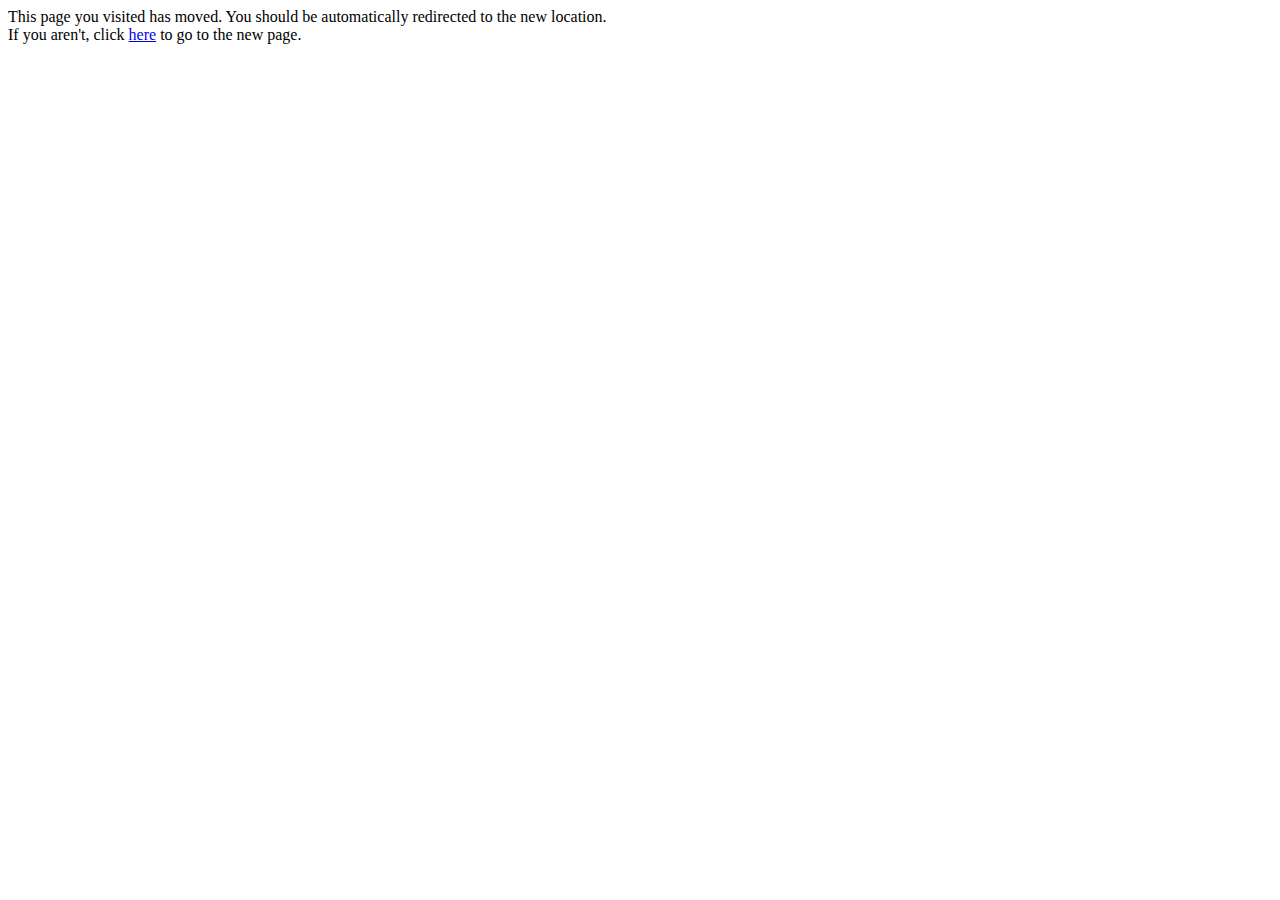
<file: agreement/index.html>
<!DOCTYPE html>
<html lang="en">
<head>
    <meta charset="UTF-8">
    <meta http-equiv="refresh" content="1;url=/static/docs/WCPRMemberAgreement.pdf" />
    <title>Page Moved</title>
</head>
<body>
    This page you visited has moved. You should be automatically redirected to the new location.<br>
    If you aren't, click <a href="/static/docs/WCPRMemberAgreement.pdf">here</a> to go to the new page.
</body>
</html>
</file>
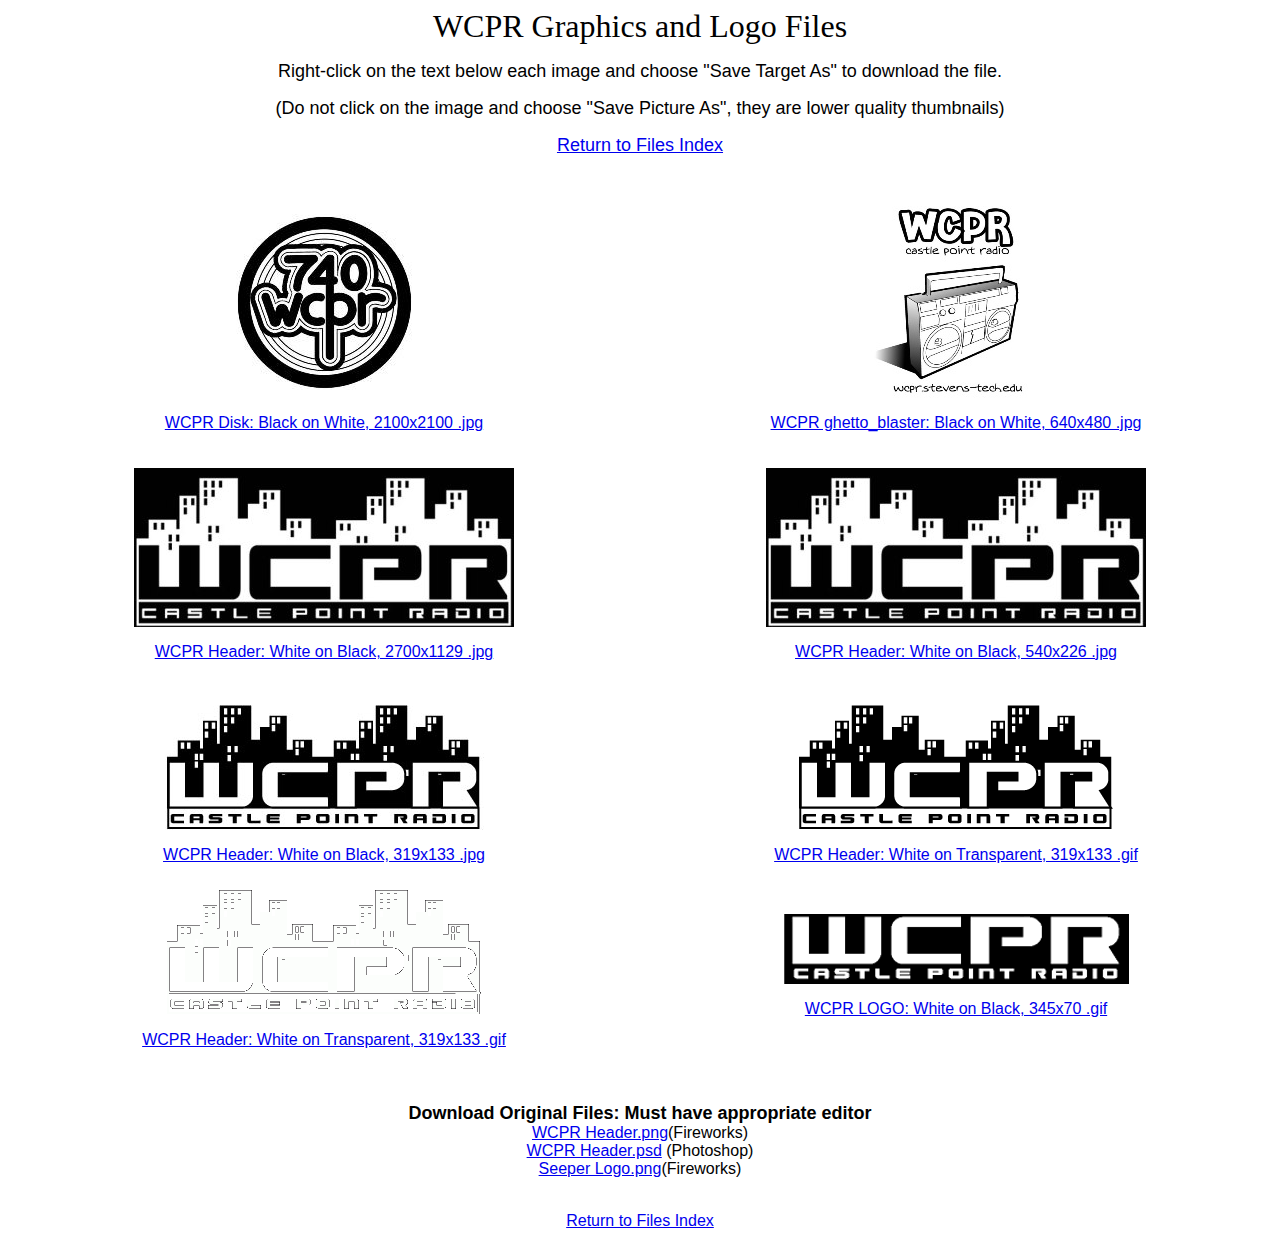
<file: logos/index.html>
<html>

<head>
<link rel="Shortcut Icon" href="../../favicon.ico">
<meta http-equiv="Content-Language" content="en-us">
<meta name="GENERATOR" content="Microsoft FrontPage 6.0">
<meta name="ProgId" content="FrontPage.Editor.Document">
<meta http-equiv="Content-Type" content="text/html; charset=windows-1252">
<title>Entertainment Committee Logo Files</title>
</head>

<body>

<p align="center"><font face="Arial Black" size="6">WCPR Graphics and Logo 
Files</font></p>

<p align="center"><font face="Arial" size="4">Right-click on the text below each 
image and choose &quot;Save Target As&quot; to download the file.</font></p>

<p align="center"><font face="Arial" size="4">(Do not click on the image and 
choose &quot;Save Picture As&quot;, they are lower quality thumbnails)</font></p>

<p align="center"><font face="Arial" size="4"><a href="../index.htm">Return to 
Files Index</a></font></p>

<p align="center">&nbsp;</p>
<table border="0" cellpadding="0" cellspacing="0" style="border-collapse: collapse" bordercolor="#111111" width="100%" id="AutoNumber1">
  <tr>
    <td width="33%" align="center">
    <img border="0" src="/static/images/logos/Thumb - disk2.JPG"><p>
    <font face="Arial">
    <a href="disk2.JPG">WCPR Disk: Black on White, 2100x2100 .jpg</a></font></td>
    <td width="33%" align="center">
    <img border="0" src="/static/images/logos/Thumb - ghetto_blaster2.jpg" width="256" height="192"><p>
    <font face="Arial"><a href="ghetto_blaster2.jpg">WCPR ghetto_blaster: 
	Black on White, 640x480 .jpg</a></font></td>
  </tr>
  <tr>
    <td width="33%" align="center">&nbsp;</td>
    <td width="33%" align="center">&nbsp;</td>
  </tr>
  <tr>
    <td width="33%" align="center">&nbsp;</td>
    <td width="33%" align="center">&nbsp;</td>
  </tr>
  <tr>
    <td width="33%" align="center">
    <img border="0" src="/static/images/logos/Thumb - header.jpg" width="380" height="159"><p>
    <font face="Arial">
    <a href="header.jpg">WCPR Header: White on 
	Black, 2700x1129 .jpg</a></font></td>
    <td width="33%" align="center">
    <img border="0" src="/static/images/logos/Thumb - header.jpg" width="380" height="159"><p>
    <font face="Arial">
    <a href="header2.jpg">WCPR Header: White on 
	Black, 540x226 .jpg</a></font></td>
  </tr>
  <tr>
    <td width="33%" align="center">&nbsp;</td>
    <td width="33%" align="center">&nbsp;</td>
  </tr>
  <tr>
    <td width="33%" align="center">&nbsp;</td>
    <td width="33%" align="center">&nbsp;</td>
  </tr>
  <tr>
    <td width="33%" align="center">
    <img border="0" src="/static/images/logos/Thumb - WCPR.JPG" width="319" height="133"><p>
    <font face="Arial">
    <a href="WCPR.JPG">WCPR Header: White on 
	Black, 319x133 .jpg</a></font></td>
    <td width="33%" align="center">
    <img border="0" src="/static/images/logos/Thumb - WCPR.GIF" width="319" height="133"><p>
    <font face="Arial">
    <a href="WCPR.GIF">WCPR Header: White on 
	Transparent, 319x133 .gif</a></font></td>
  </tr>
  <tr>
    <td width="33%" align="center">&nbsp;</td>
    <td width="33%" align="center">&nbsp;</td>
  </tr>
  <tr>
    <td width="33%" align="center">
    <img border="0" src="/static/images/logos/wcprnegative.gif" width="319" height="133"><p>
    <font face="Arial">
    <a href="wcprnegative.gif">WCPR Header: White on 
	Transparent, 319x133 .gif</a></font></td>
    <td width="33%" align="center">
    <img border="0" src="/static/images/logos/seeperlogo.gif" width="345" height="70"><p>
    <font face="Arial">
    <a href="/static/images/logos/seeperlogo.gif">WCPR LOGO: White on Black, 345x70 .gif</a></font></td>
  </tr>
	<tr>
    <td width="33%" align="center">&nbsp;</td>
    <td width="33%" align="center">&nbsp;</td>
  </tr>
  <tr>
    <td width="66%" align="center" colspan="2">&nbsp;</td>
  </tr>
  <tr>
    <td width="66%" align="center" colspan="2">&nbsp;
    </td>
  </tr>
  <tr>
    <td width="66%" align="center" colspan="2">
    <b><font face="Arial" size="4">Download Original Files: Must have 
	appropriate 
	editor</font></b></td>
  </tr>
  <tr>
    <td width="66%" align="center" colspan="2">
    <font face="Arial"></font></td>
  </tr>
  <tr>
    <td width="66%" align="center" colspan="2">
    <font face="Arial"><a href="header.png">WCPR Header.png</a>(Fireworks)</font></td>
  </tr>
  <tr>
    <td width="66%" align="center" colspan="2">
    <font face="Arial"><a href="WCPR.PSD">WCPR Header.psd</a> (Photoshop)</font></td>
  </tr>
  <tr>
    <td width="66%" align="center" colspan="2">
    <font face="Arial"><a href="seeperlogo.png">Seeper Logo.png</a>(Fireworks)</font></td>
  </tr>
  <tr>
    <td width="66%" align="center" colspan="2">
    <font face="Arial"></font></td>
  </tr>
  <tr>
    <td width="66%" align="center" colspan="2">&nbsp;
    </td>
  </tr>
</table>

<p align="center"><font face="Arial"><a href="../index.htm">Return to Files Index</a></font></p>

</body>

</html>
</file>
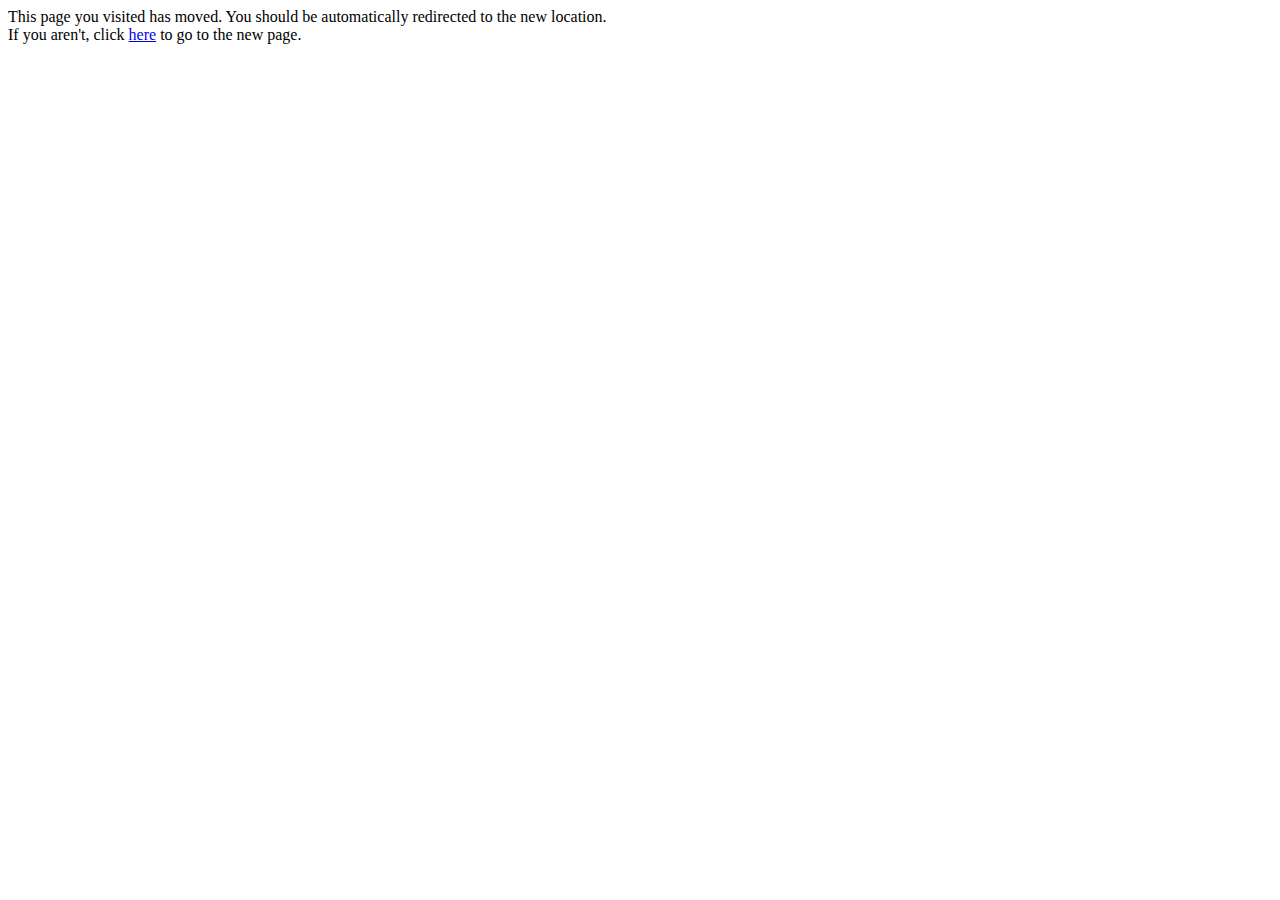
<file: mobile_unit/index.html>
<!DOCTYPE html>
<html lang="en">
<head>
    <meta charset="UTF-8">
    <meta http-equiv="refresh" content="1;url=/mobileunit/" />
    <title>Page Moved</title>
</head>
<body>
    This page you visited has moved. You should be automatically redirected to the new location.<br>
    If you aren't, click <a href="/mobileunit/">here</a> to go to the new page.
</body>
</html>
</file>
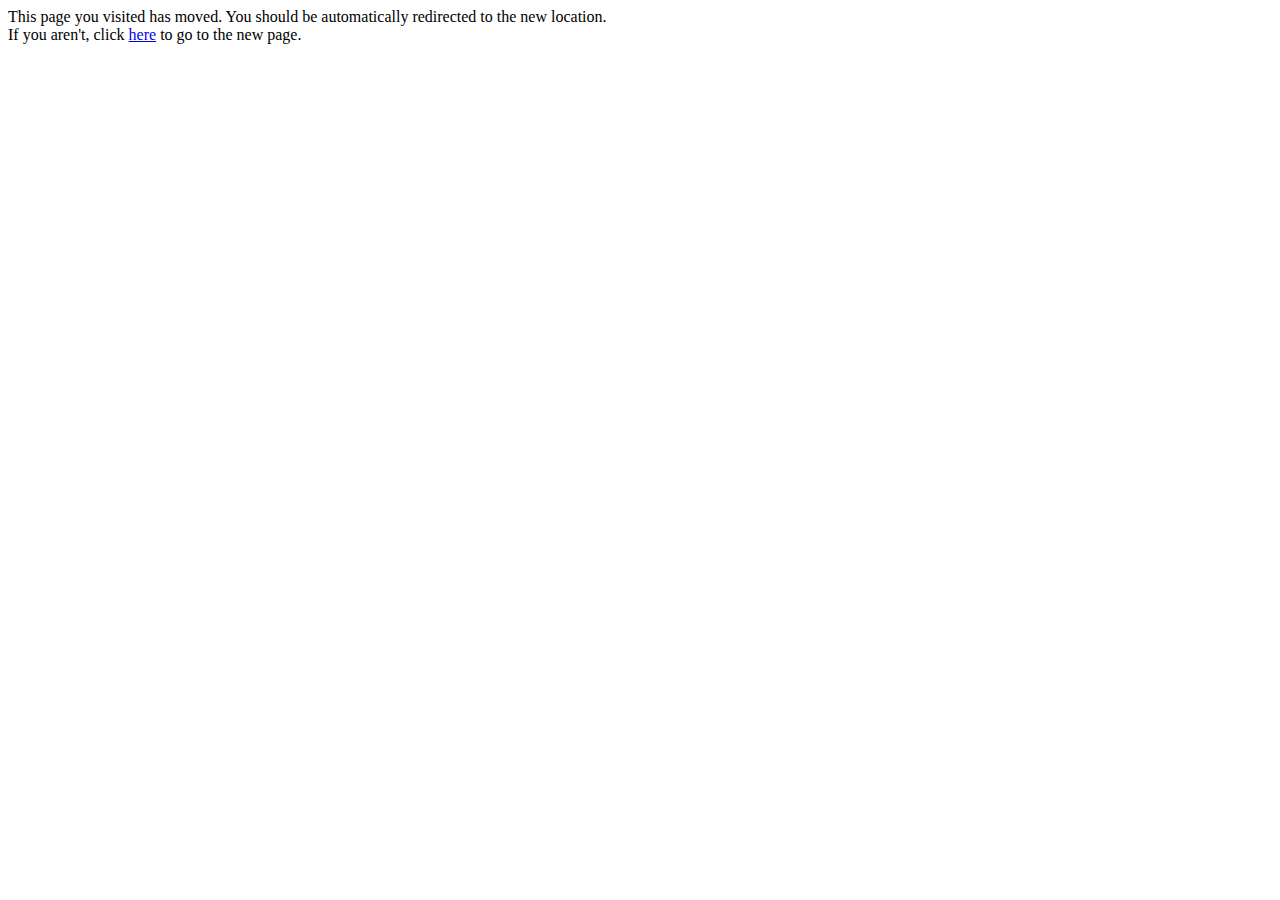
<file: showsignup/index.html>
<!DOCTYPE html>
<html lang="en">
<head>
    <meta charset="UTF-8">
    <meta http-equiv="refresh" content="1;url=https://docs.google.com/forms/d/e/1FAIpQLScmrvmnkk50c257_xoojpww7C7S4B95B8IQ7zIHywCeNIUZPQ/viewform" />
    <title>Page Moved</title>
</head>
<body>
    This page you visited has moved. You should be automatically redirected to the new location.<br>
    If you aren't, click <a href="https://docs.google.com/forms/d/e/1FAIpQLScmrvmnkk50c257_xoojpww7C7S4B95B8IQ7zIHywCeNIUZPQ/viewform">here</a> to go to the new page.
</body>
</html>
</file>
